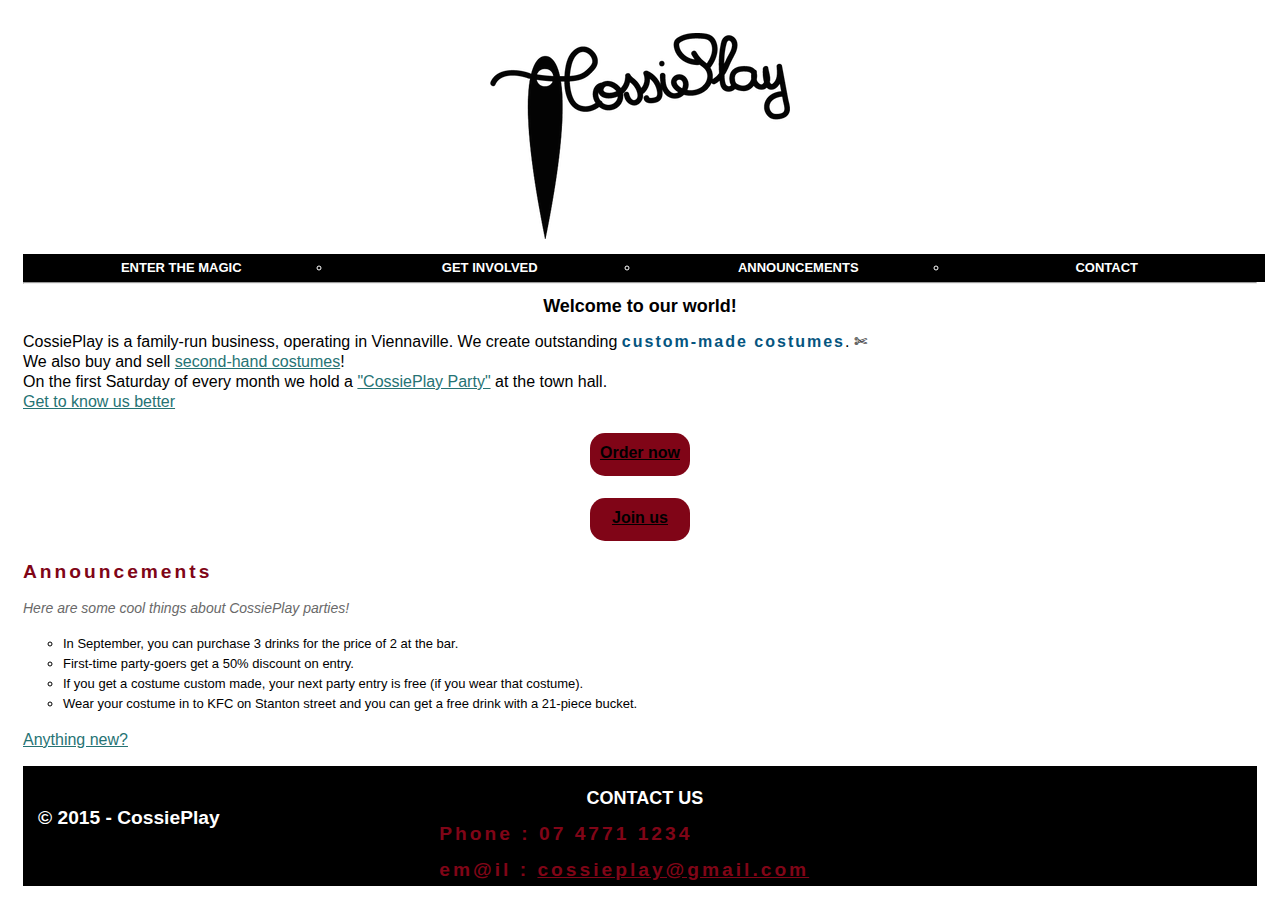
<file: index.html>
<!DOCTYPE html>
<html lang="en">
<head>
    <meta charset="UTF-8">
    <title>Home - CossiePlay</title>
    <link href="mainstyles.css" rel="stylesheet" type="text/css"/>
</head>
<body>
<div id="header">
    <a href="index.html">
        <img src="Logo%20CossiePlay.png" width="300"height="206" alt="CossiePlay" href="index.html"/>
    </a>
    <div id="nav">
        <ul>
            <li><a href="magic.html">Enter the magic</a></li>
            <li><a href="involved.html">Get involved</a></li>
            <li><a href="announcements.html">Announcements</a></li>
            <li><a href="contact.html">Contact</a></li>
        </ul>
    </div>
</div>
<hr>
<div>
    <h1>Welcome to our world!</h1>
    <p id="paragraph">CossiePlay is a family-run business, operating in Viennaville. We create outstanding <span class="highlight">custom-made costumes</span>. ✄
        <br> We also buy and sell <a href="secondhand.html">second-hand costumes</a>!
        <br>On the first Saturday of every month we hold a <a href="parties.html">"CossiePlay Party"</a> at the town hall.
        <br><a href="aboutus.html">Get to know us better</a>
    </p>
</div>
<div>
    <h4><a href="order.html">Order now</a></h4>
</div>
<div>
    <h4><a href="parties.html">Join us</a></h4>
</div>
<div>
    <h2>Announcements</h2>
<h3>Here are some cool things about CossiePlay parties!</h3>
<ul>
    <li>In September, you can purchase 3 drinks for the price of 2 at the bar.</li>
    <li>First-time party-goers get a 50% discount on entry.</li>
    <li>If you get a costume custom made, your next party entry is free (if you wear that costume).</li>
    <li>Wear your costume in to KFC on Stanton street and you can get a free drink with a 21-piece bucket.</li>
</ul>
    <p id="paragraph">
    <a href="announcements.html">Anything new?</a>
</p>
</div>

<div id="footer">
    <ul>
        <li><h5>© 2015 - CossiePlay</h5></li>
        <li>
            <h1>CONTACT US</h1>
            <h2>Phone : 07 4771 1234 </h2>
            <h2>em@il : <a href="mailto:cossieplay@gmail.com">cossieplay@gmail.com</a></h2>
        </li>
        <li>
            <a href="aboutus.html">About us</a>
            <br><a href="order.html">Order</a>
            <br> <a href="secondhand.html">Second-hand costumes</a>
            <br> <a href="parties.html">Parties</a>
            <br><a href="announcements.html">Announcements</a>
        </li>
    </ul>
</div>
</body>
</html>
</file>
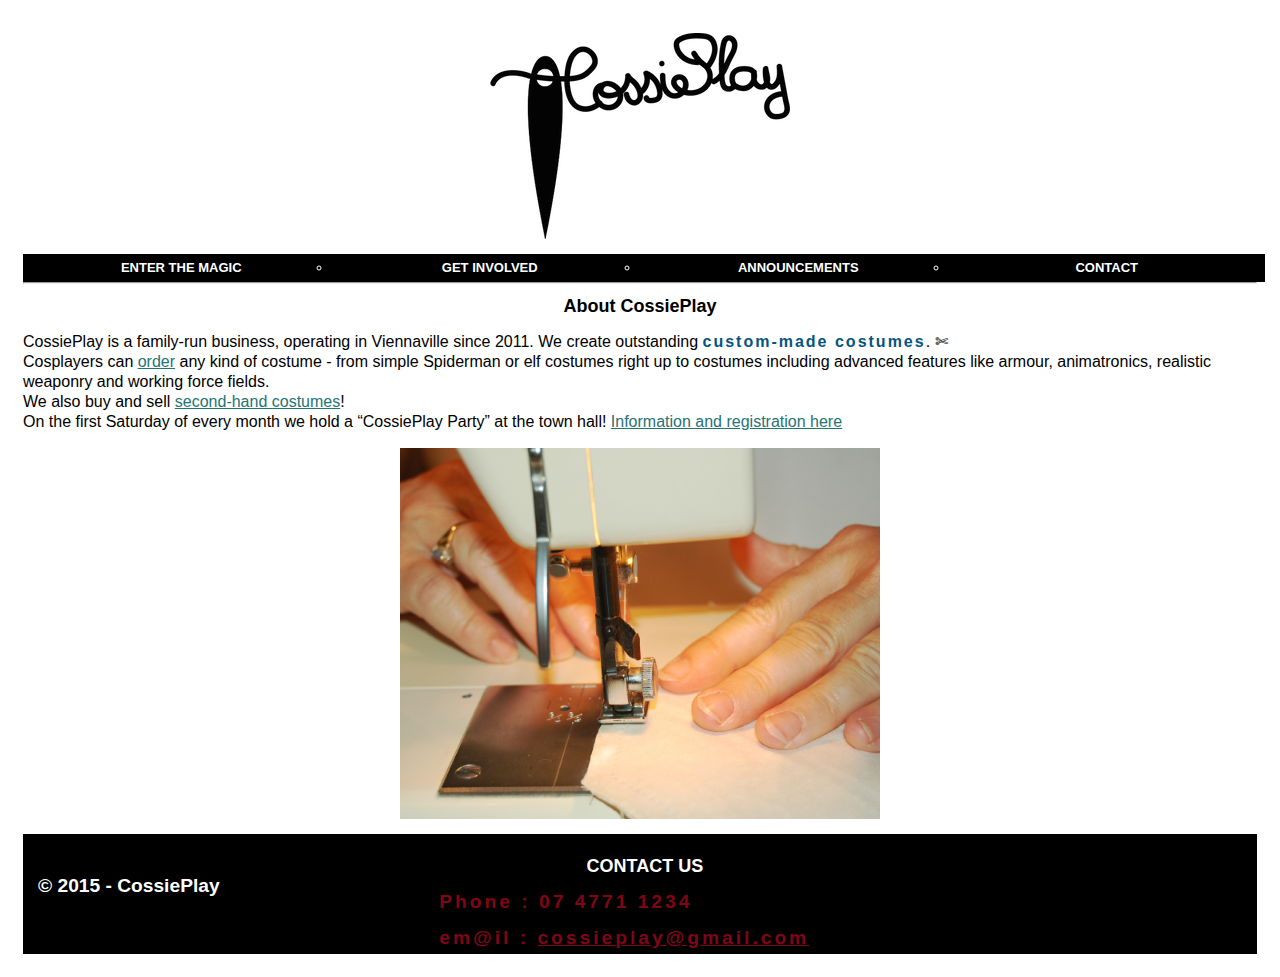
<file: aboutus.html>
<!DOCTYPE html>
<html lang="en">
<head>
    <meta charset="UTF-8">
    <title>About us</title>
    <link href="mainstyles.css" rel="stylesheet" type="text/css"/>
</head>
<body>
<div id="header">
    <a href="index.html">
        <img src="Logo%20CossiePlay.png" width="300"height="206" alt="CossiePlay" href="index.html"/>
    </a>    <div id="nav">
        <ul>
            <li><a href="magic.html">Enter the magic</a></li>
            <li><a href="involved.html">Get involved</a></li>
            <li><a href="announcements.html">Announcements</a></li>
            <li><a href="contact.html">Contact</a></li>
        </ul>
    </div>
</div>
<hr>
<div>
    <h1>About CossiePlay</h1>
    <p id="paragraph">CossiePlay is a family-run business, operating in Viennaville since 2011. We create outstanding <span class="highlight">custom-made costumes</span>. ✄
        <br>Cosplayers can <a href="order.html">order</a> any kind of costume - from simple Spiderman or elf costumes right up to costumes including advanced features like armour, animatronics, realistic weaponry and working force fields.
        <br> We also buy and sell <a href="secondhand.html">second-hand costumes</a>!
        <br>On the first Saturday of every month we hold a “CossiePlay Party” at the town hall! <a href="parties.html">Information and registration here</a>
    </p>
    <img src="images/sewing-hands-1418016.jpg" width="480" height="371" alt="Sewing">
</div>
<div id="footer">
    <ul>
        <li><h5>© 2015 - CossiePlay</h5></li>
        <li>
            <h1>CONTACT US</h1>
            <h2>Phone : 07 4771 1234 </h2>
            <h2>em@il : <a href="mailto:cossieplay@gmail.com">cossieplay@gmail.com</a></h2>
        </li>
        <li>
            <a href="aboutus.html">About us</a>
            <br><a href="order.html">Order</a>
            <br> <a href="secondhand.html">Second-hand costumes</a>
            <br> <a href="parties.html">Parties</a>
            <br><a href="announcements.html">Announcements</a>
        </li>
    </ul>
</div>
</body>
</html>
</file>
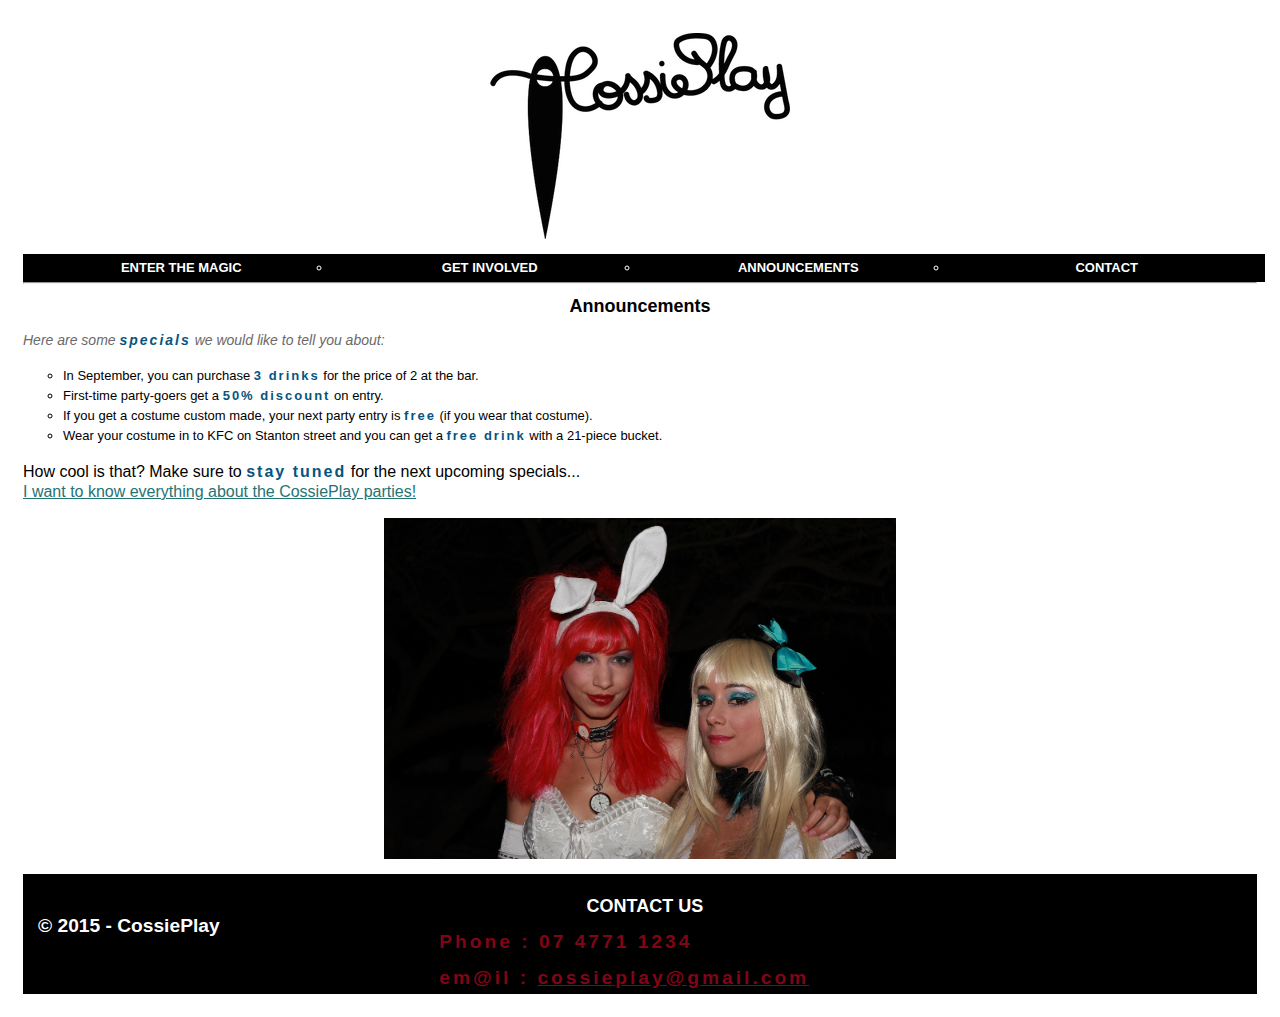
<file: announcements.html>
<!DOCTYPE html>
<html lang="en">
<head>
    <meta charset="UTF-8">
    <title>Announcements</title>
    <link href="mainstyles.css" rel="stylesheet" type="text/css"/>
</head>
<body>
<div id="header">
    <a href="index.html">
        <img src="Logo%20CossiePlay.png" width="300"height="206" alt="CossiePlay" href="index.html"/>
    </a>    <div id="nav">
        <ul>
            <li><a href="magic.html">Enter the magic</a></li>
            <li><a href="involved.html">Get involved</a></li>
            <li><a href="announcements.html">Announcements</a></li>
            <li><a href="contact.html">Contact</a></li>
        </ul>
    </div>
</div>
<hr>
<div>
    <h1>Announcements</h1>
    <h3>Here are some <span class="highlight">specials</span> we would like to tell you about:</h3>
    <ul>
    <li>In September, you can purchase <span class="highlight">3 drinks</span> for the price of 2 at the bar.</li>
    <li>First-time party-goers get a <span class="highlight">50% discount</span> on entry.</li>
    <li>If you get a costume custom made, your next party entry is <span class="highlight">free</span> (if you wear that costume).</li>
    <li>Wear your costume in to KFC on Stanton street and you can get a <span class="highlight">free drink</span> with a 21-piece bucket.</li>
    </ul>
    <p id="paragraph">How cool is that? Make sure to <span class="highlight">stay tuned</span> for the next upcoming specials...
    <br><a href="parties.html">I want to know everything about the CossiePlay parties!</a> </p>
    <img src="images/alice-in-wonderland-872612_1280.jpg" width="512" height="341" alt="Cosplay Parties">
</div>
<div id="footer">
    <ul>
        <li><h5>© 2015 - CossiePlay</h5></li>
        <li>
            <h1>CONTACT US</h1>
            <h2>Phone : 07 4771 1234 </h2>
            <h2>em@il : <a href="mailto:cossieplay@gmail.com">cossieplay@gmail.com</a></h2>
        </li>
        <li>
            <a href="aboutus.html">About us</a>
            <br><a href="order.html">Order</a>
            <br> <a href="secondhand.html">Second-hand costumes</a>
            <br> <a href="parties.html">Parties</a>
            <br><a href="announcements.html">Announcements</a>
        </li>
    </ul>
</div>
</body>
</html>
</file>
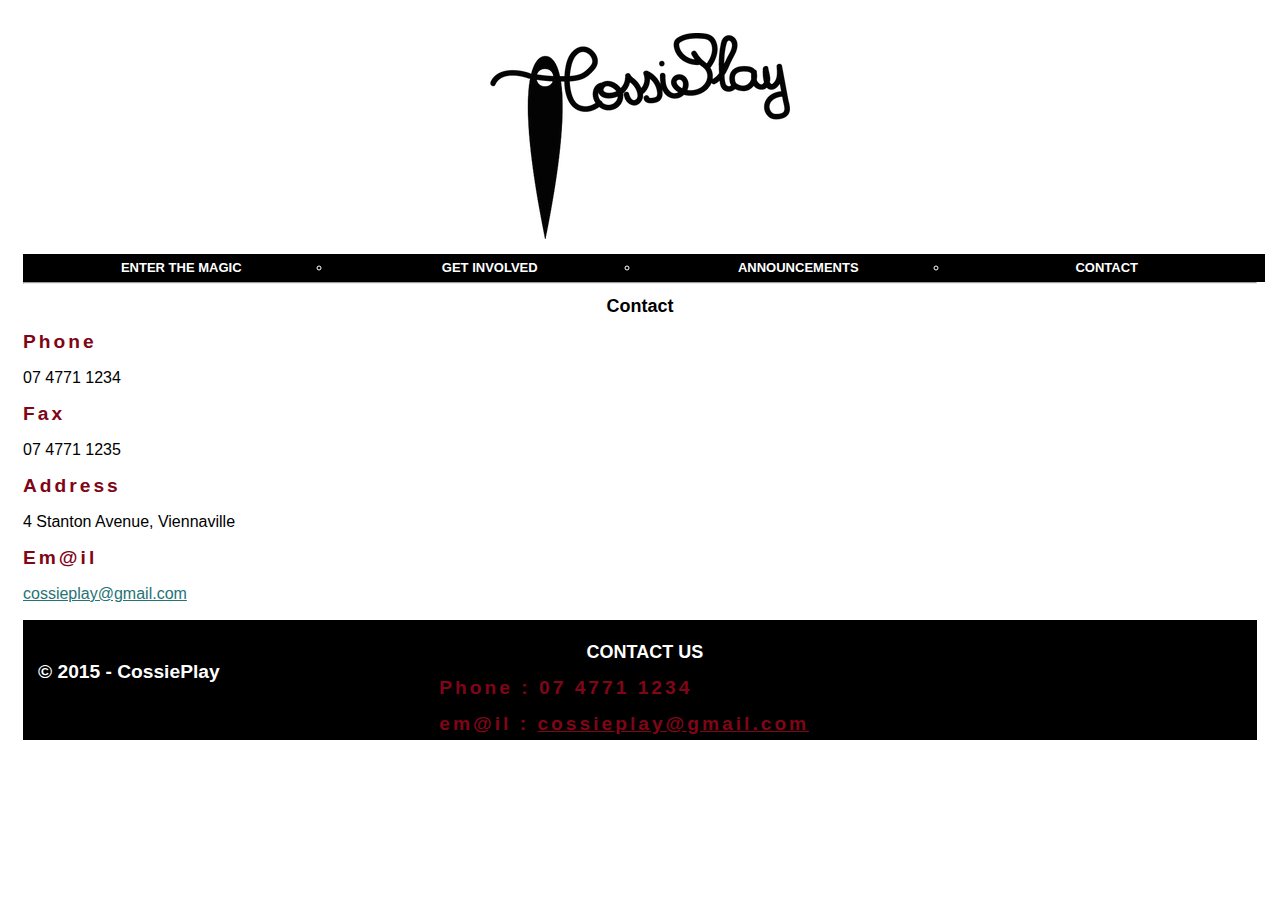
<file: contact.html>
<!DOCTYPE html>
<html lang="en">
<head>
    <meta charset="UTF-8">
    <title>Contact</title>
    <link href="mainstyles.css" rel="stylesheet" type="text/css"/>
</head>
<body>
<div id="header">
    <a href="index.html">
        <img src="Logo%20CossiePlay.png" width="300"height="206" alt="CossiePlay" href="index.html"/>
    </a>    <div id="nav">
        <ul>
            <li><a href="magic.html">Enter the magic</a></li>
            <li><a href="involved.html">Get involved</a></li>
            <li><a href="announcements.html">Announcements</a></li>
            <li><a href="contact.html">Contact</a></li>
        </ul>
    </div>
</div>
<hr>
<h1>Contact</h1>
<h2>Phone</h2>
<p>07 4771 1234</p>
<h2>Fax</h2>
<p>07 4771 1235</p>
<h2>Address</h2>
<p>4 Stanton Avenue, Viennaville</p>
<h2>Em@il</h2>
<p id="paragraph">
    <a
            href="mailto:cossieplay@gmail.com">cossieplay@gmail.com</a></p>
<div id="footer">
    <ul>
        <li><h5>© 2015 - CossiePlay</h5></li>
        <li>
            <h1>CONTACT US</h1>
            <h2>Phone : 07 4771 1234 </h2>
            <h2>em@il : <a href="mailto:cossieplay@gmail.com">cossieplay@gmail.com</a></h2>
        </li>
        <li>
            <a href="aboutus.html">About us</a>
            <br><a href="order.html">Order</a>
            <br> <a href="secondhand.html">Second-hand costumes</a>
            <br> <a href="parties.html">Parties</a>
            <br><a href="announcements.html">Announcements</a>
        </li>
    </ul>
</div>
</body>
</html>
</file>
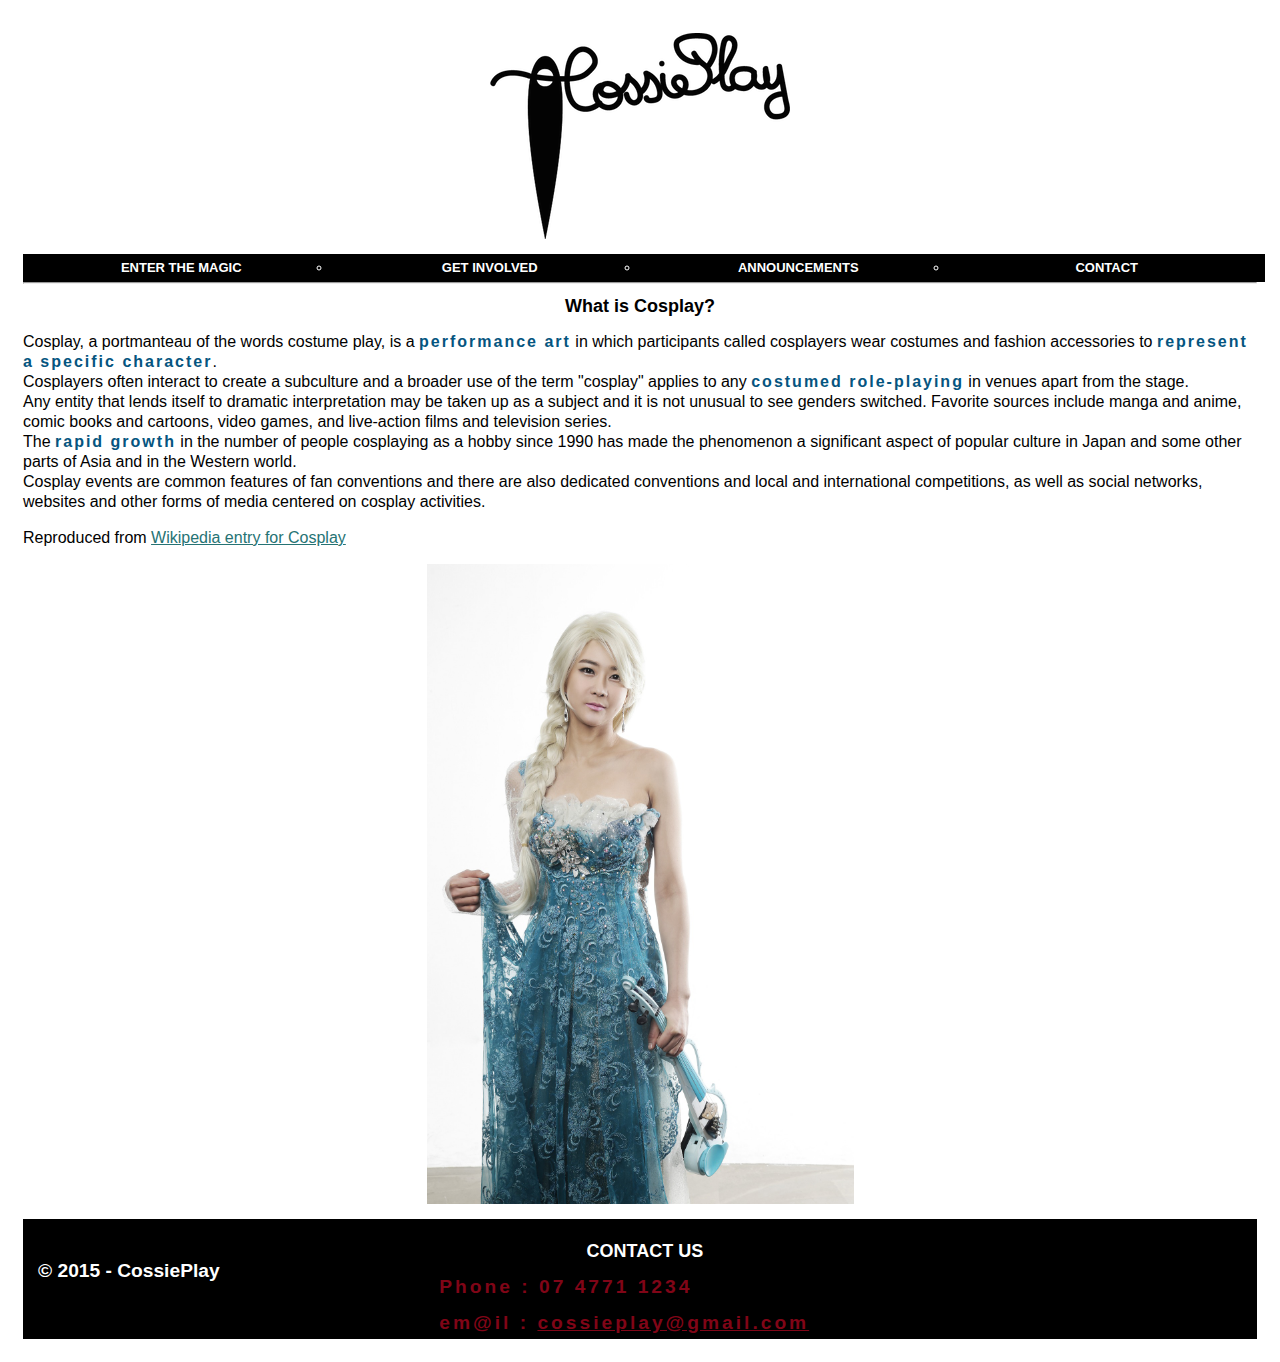
<file: cosplay.html>
<!DOCTYPE html>
<html lang="en">
<head>
    <meta charset="UTF-8">
    <title>What is Cosplay?</title>
    <link href="mainstyles.css" rel="stylesheet" type="text/css"/>
</head>
<body>
<div id="header">
    <a href="index.html">
        <img src="Logo%20CossiePlay.png" width="300"height="206" alt="CossiePlay" href="index.html"/>
    </a>    <div id="nav">
        <ul>
            <li><a href="magic.html">Enter the magic</a></li>
            <li><a href="involved.html">Get involved</a></li>
            <li><a href="announcements.html">Announcements</a></li>
            <li><a href="contact.html">Contact</a></li>
        </ul>
    </div>
</div>
<hr>
<div>
    <h1>What is Cosplay?</h1>
    <p>Cosplay, a portmanteau of the words costume play, is a <span class="highlight">performance art</span> in which participants called cosplayers wear costumes and fashion accessories to <span class="highlight">represent a specific character</span>.
        <br>Cosplayers often interact to create a subculture and a broader use of the term "cosplay" applies to any <span class="highlight">costumed role-playing</span> in venues apart from the stage.
        <br>Any entity that lends itself to dramatic interpretation may be taken up as a subject and it is not unusual to see genders switched. Favorite sources include manga and anime, comic books and cartoons, video games, and live-action films and television series.
        <br>The <span class="highlight">rapid growth</span> in the number of people cosplaying as a hobby since 1990 has made the phenomenon a significant aspect of popular culture in Japan and some other parts of Asia and in the Western world.
        <br>Cosplay events are common features of fan conventions and there are also dedicated conventions and local and international competitions, as well as social networks, websites and other forms of media centered on cosplay activities.
    </p>
    <p id="paragraph">Reproduced from <a href="https://en.wikipedia.org/wiki/Cosplay"target="_blank">Wikipedia entry for Cosplay</a></p>
    <img src="images/winter-kingdom-798279_1920.jpg" width="427" height="640" alt="Cosplay picture">
</div>
<div id="footer">
    <ul>
        <li><h5>© 2015 - CossiePlay</h5></li>
        <li>
            <h1>CONTACT US</h1>
            <h2>Phone : 07 4771 1234 </h2>
            <h2>em@il : <a href="mailto:cossieplay@gmail.com">cossieplay@gmail.com</a></h2>
        </li>
        <li>
            <a href="aboutus.html">About us</a>
            <br><a href="order.html">Order</a>
            <br> <a href="secondhand.html">Second-hand costumes</a>
            <br> <a href="parties.html">Parties</a>
            <br><a href="announcements.html">Announcements</a>
        </li>
    </ul>
</div>
</body>
</html>
</file>
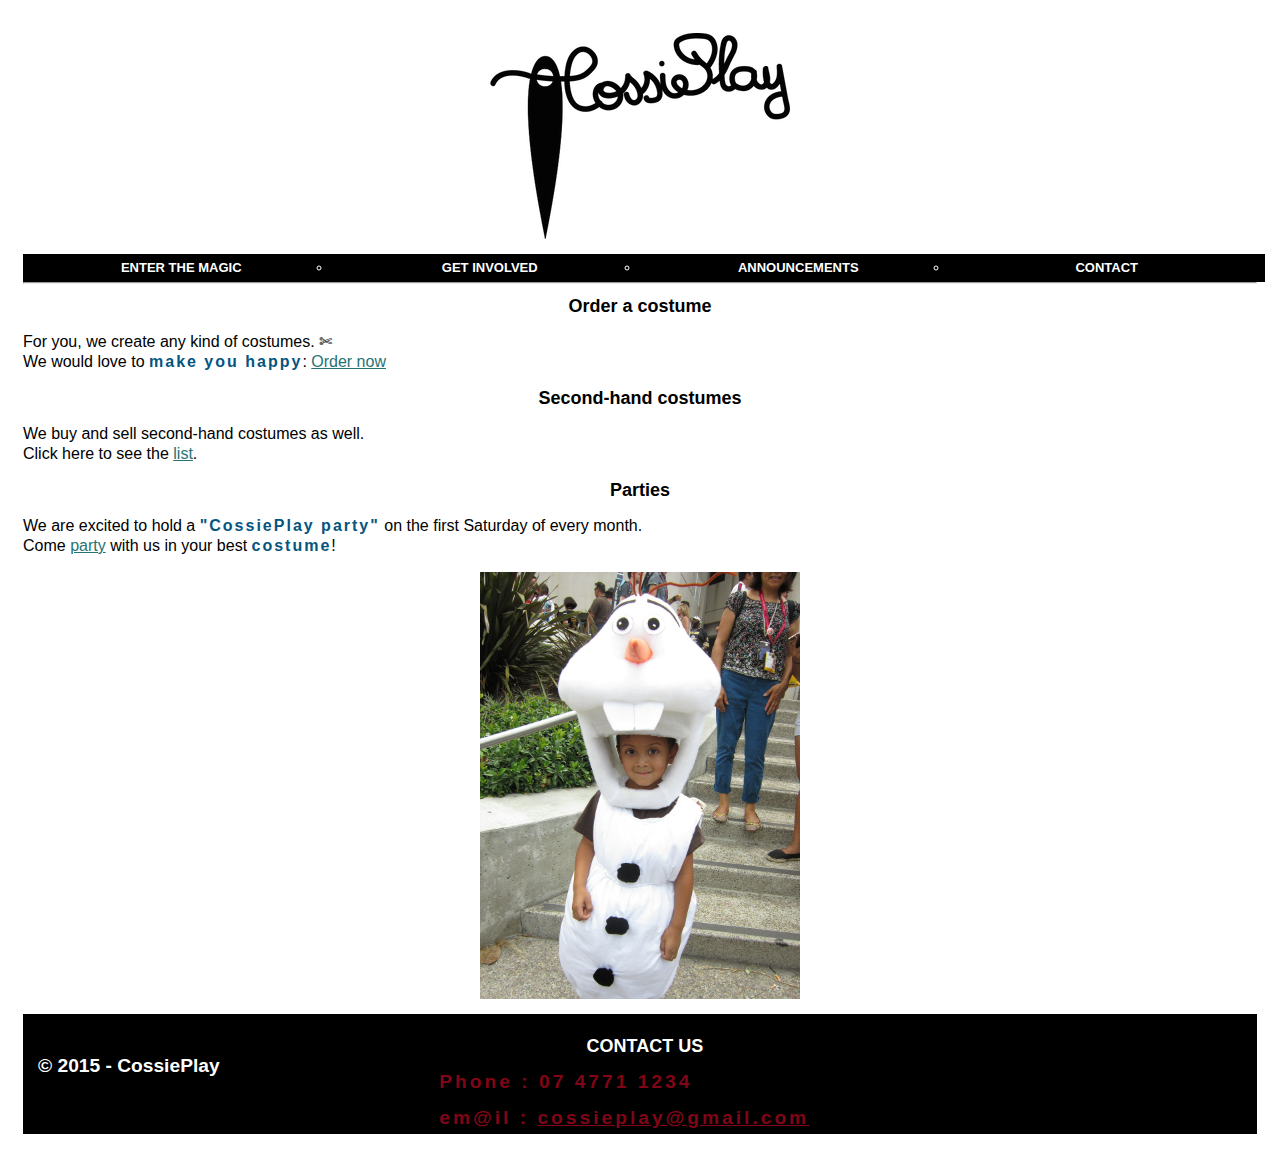
<file: involved.html>
<!DOCTYPE html>
<html lang="en">
<head>
    <meta charset="UTF-8">
    <title>Get involved</title>
    <link href="mainstyles.css" rel="stylesheet" type="text/css"/>
</head>
<body>
<div id="header">
    <a href="index.html">
        <img src="Logo%20CossiePlay.png" width="300"height="206" alt="CossiePlay" href="index.html"/>
    </a>    <div id="nav">
        <ul>
            <li><a href="magic.html">Enter the magic</a></li>
            <li><a href="involved.html">Get involved</a></li>
            <li><a href="announcements.html">Announcements</a></li>
            <li><a href="contact.html">Contact</a></li>
        </ul>
    </div>
</div>
<hr>
<div>
    <h1>Order a costume</h1>
    <p id="paragraph">For you, we create any kind of costumes. ✄
        <br>We would love to <span class="highlight">make you happy</span>: <a href="order.html">Order now</a>
    </p>
</div>
<div>
    <h1>Second-hand costumes</h1>
    <p id="paragraph">We buy and sell second-hand costumes as well.
        <br>Click here to see the <a href="secondhand.html">list</a>.
    </p>
</div>
<div>
    <h1>Parties</h1>
    <p id="paragraph">We are excited to hold a <span class="highlight">"CossiePlay party"</span> on the first Saturday of every month.
        <br>Come <a href="parties.html">party</a> with us in your best <span class="highlight">costume</span>!
    </p>
    <img src="images/olaf-630522_1280.jpg" width="320" height="427" alt="Costume for kid">
    <div id="footer">
    <ul>
        <li><h5>© 2015 - CossiePlay</h5></li>
        <li>
            <h1>CONTACT US</h1>
            <h2>Phone : 07 4771 1234 </h2>
            <h2>em@il : <a href="mailto:cossieplay@gmail.com">cossieplay@gmail.com</a></h2>
        </li>
        <li>
            <a href="aboutus.html">About us</a>
            <br><a href="order.html">Order</a>
            <br> <a href="secondhand.html">Second-hand costumes</a>
            <br> <a href="parties.html">Parties</a>
            <br><a href="announcements.html">Announcements</a>
        </li>
    </ul>
</div>
</body>
</html>
</file>
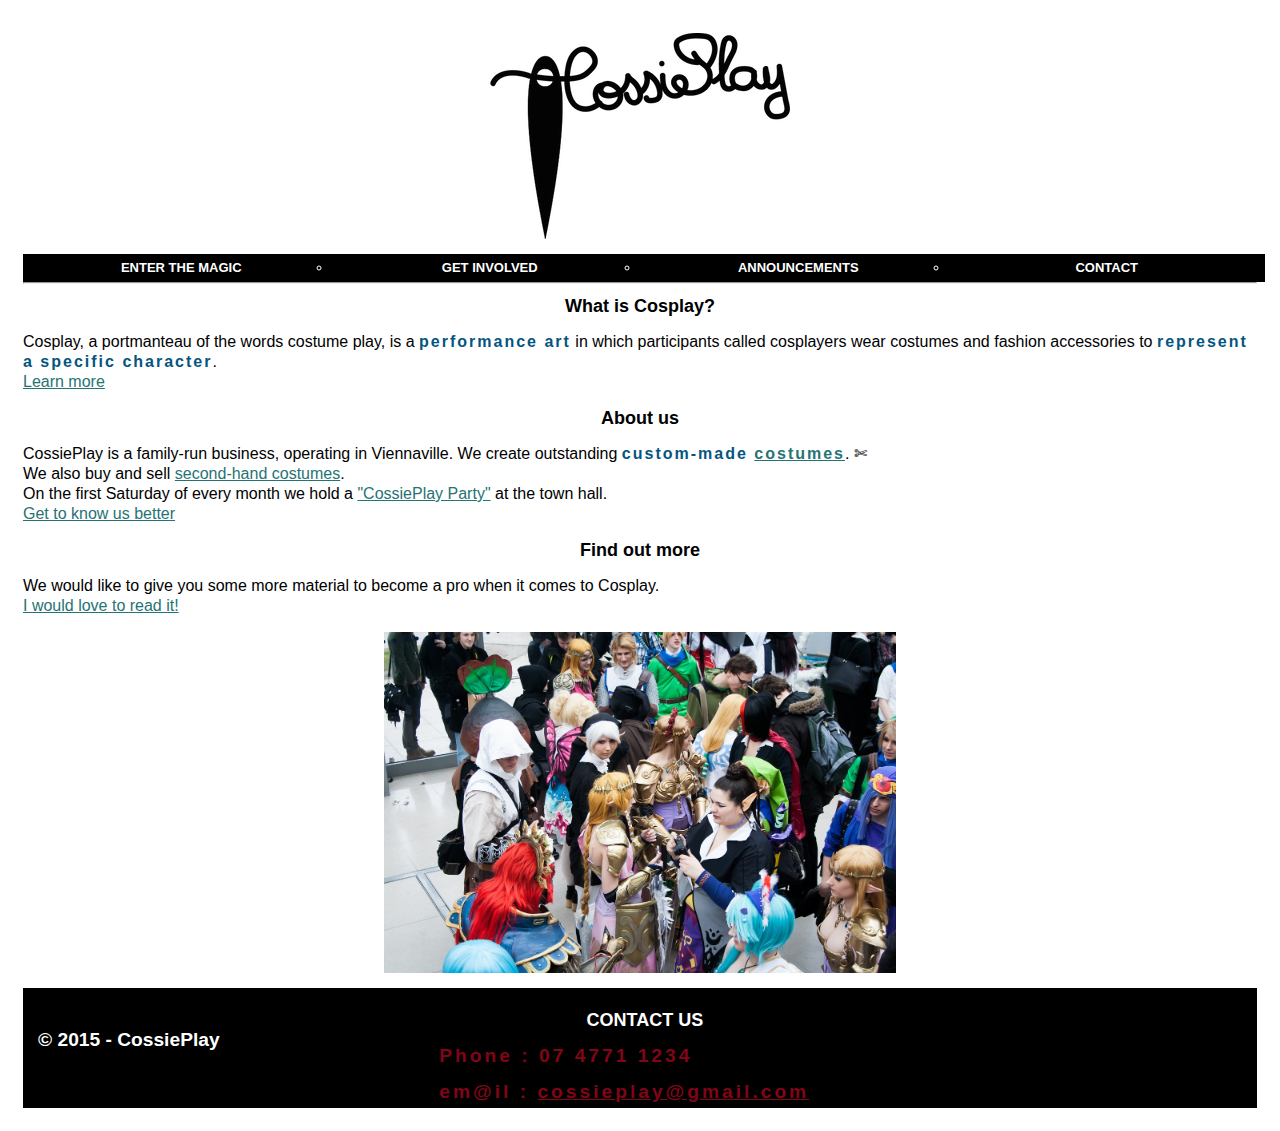
<file: magic.html>
<!DOCTYPE html>
<html lang="en">
<head>
    <meta charset="UTF-8">
    <title>Enter the magic</title>
    <link href="mainstyles.css" rel="stylesheet" type="text/css"/>
</head>

<body>
<div id="header">
    <a href="index.html">
        <img src="Logo%20CossiePlay.png" width="300"height="206" alt="CossiePlay" href="index.html"/>
    </a>    <div id="nav">
        <ul>
            <li><a href="magic.html">Enter the magic</a></li>
            <li><a href="involved.html">Get involved</a></li>
            <li><a href="announcements.html">Announcements</a></li>
            <li><a href="contact.html">Contact</a></li>
        </ul>
    </div>
</div>
<hr>
<div>
    <h1>What is Cosplay?</h1>
    <p id="paragraph">Cosplay, a portmanteau of the words costume play, is a <span class="highlight">performance art</span> in which participants called cosplayers wear costumes and fashion accessories to <span class="highlight">represent a specific character</span>.
    <br><a href="cosplay.html">Learn more</a>
    </p>
</div>
<div>
<h1>About us</h1>
<p id="paragraph">CossiePlay is a family-run business, operating in Viennaville. We create outstanding <span class="highlight">custom-made <a href="order.html">costumes</a></span>. ✄
    <br>We also buy and sell <a href="secondhand.html">second-hand costumes</a>.
    <br>On the first Saturday of every month we hold a <a href="parties.html">"CossiePlay Party"</a> at the town hall.
    <br><a href="aboutus.html">Get to know us better</a>
    </p>
</div>
<div>
    <h1>Find out more</h1>
    <p id="paragraph">We would like to give you some more material to become a pro when it comes to Cosplay.
        <br><a href="more.html">I would love to read it!</a>
    </p>
    <img src="images/book-fair-678264_1280.jpg" width="512" height="341" alt="Cosplay">
</div>
<div id="footer">
    <ul>
        <li><h5>© 2015 - CossiePlay</h5></li>
        <li>
            <h1>CONTACT US</h1>
            <h2>Phone : 07 4771 1234 </h2>
            <h2>em@il : <a href="mailto:cossieplay@gmail.com">cossieplay@gmail.com</a></h2>
        </li>
        <li>
            <a href="aboutus.html">About us</a>
            <br><a href="order.html">Order</a>
            <br> <a href="secondhand.html">Second-hand costumes</a>
            <br> <a href="parties.html">Parties</a>
            <br><a href="announcements.html">Announcements</a>
        </li>
    </ul>
</div>
</body>
</html>
</file>
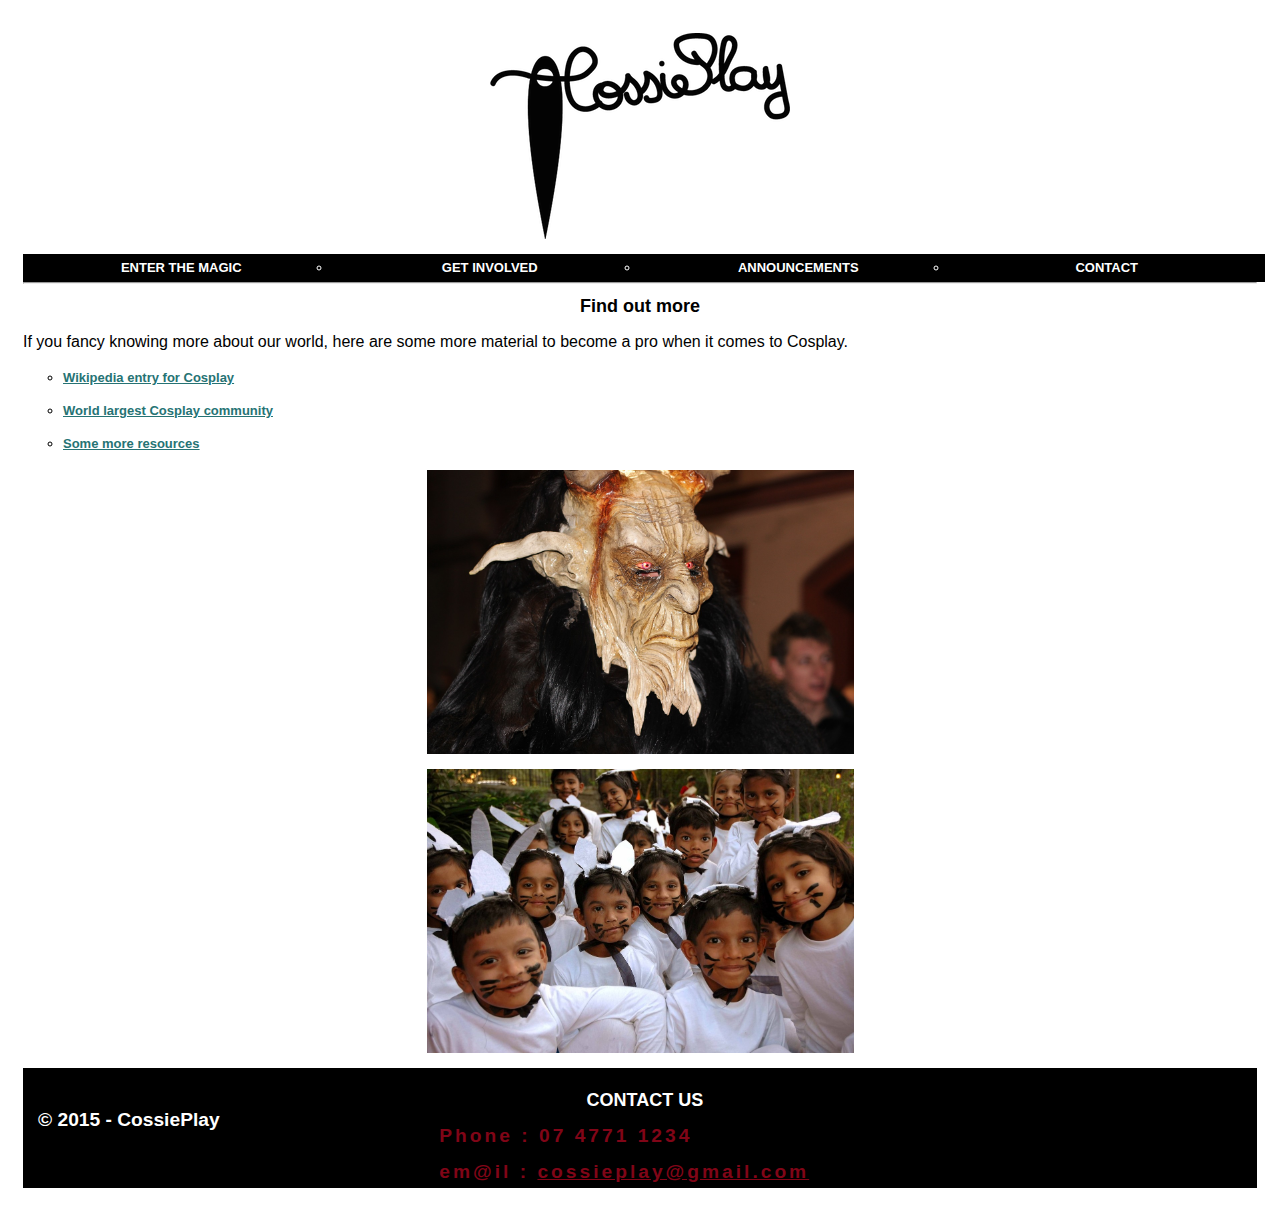
<file: more.html>
<!DOCTYPE html>
<html lang="en">
<head>
    <meta charset="UTF-8">
    <title>Find out more</title>
    <link href="mainstyles.css" rel="stylesheet" type="text/css"/>
</head>
<body>
<div id="header">
    <a href="index.html">
        <img src="Logo%20CossiePlay.png" width="300"height="206" alt="CossiePlay" href="index.html"/>
    </a>    <div id="nav">
        <ul>
            <li><a href="magic.html">Enter the magic</a></li>
            <li><a href="involved.html">Get involved</a></li>
            <li><a href="announcements.html">Announcements</a></li>
            <li><a href="contact.html">Contact</a></li>
        </ul>
    </div>
</div>
<hr>
<div>
    <h1>Find out more</h1>
    <p>If you fancy knowing more about our world, here are some more material to become a pro when it comes to Cosplay.
        <ul>
            <li><p id="paragraph"><a href="https://en.wikipedia.org/wiki/Cosplay"target="_blank">Wikipedia entry for Cosplay</a></p></li>
            <li><p id="paragraph"><a href="http://www.cosplay.com"target="_blank">World largest Cosplay community</a></p></li>
            <li><p id="paragraph"><a href="http://www.cosplaytutorial.com/index.php"target="_blank">Some more resources</a></p></li>
        </ul>
    </p>
</div>
<div>
    <img src="images/devils-570861_1280.jpg" width="427" height="284" alt="Cosplay costume">
    <img src="images/we-re-rabbits-1439192-1279x850.jpg" width="427" height="284" alt="Kids dressed up">
    </div>
<div id="footer">
    <ul>
        <li><h5>© 2015 - CossiePlay</h5></li>
        <li>
            <h1>CONTACT US</h1>
            <h2>Phone : 07 4771 1234 </h2>
            <h2>em@il : <a href="mailto:cossieplay@gmail.com">cossieplay@gmail.com</a></h2>
        </li>
        <li>
            <a href="aboutus.html">About us</a>
            <br><a href="order.html">Order</a>
            <br> <a href="secondhand.html">Second-hand costumes</a>
            <br> <a href="parties.html">Parties</a>
            <br><a href="announcements.html">Announcements</a>
        </li>
    </ul>
</div>
</body>
</html>
</file>
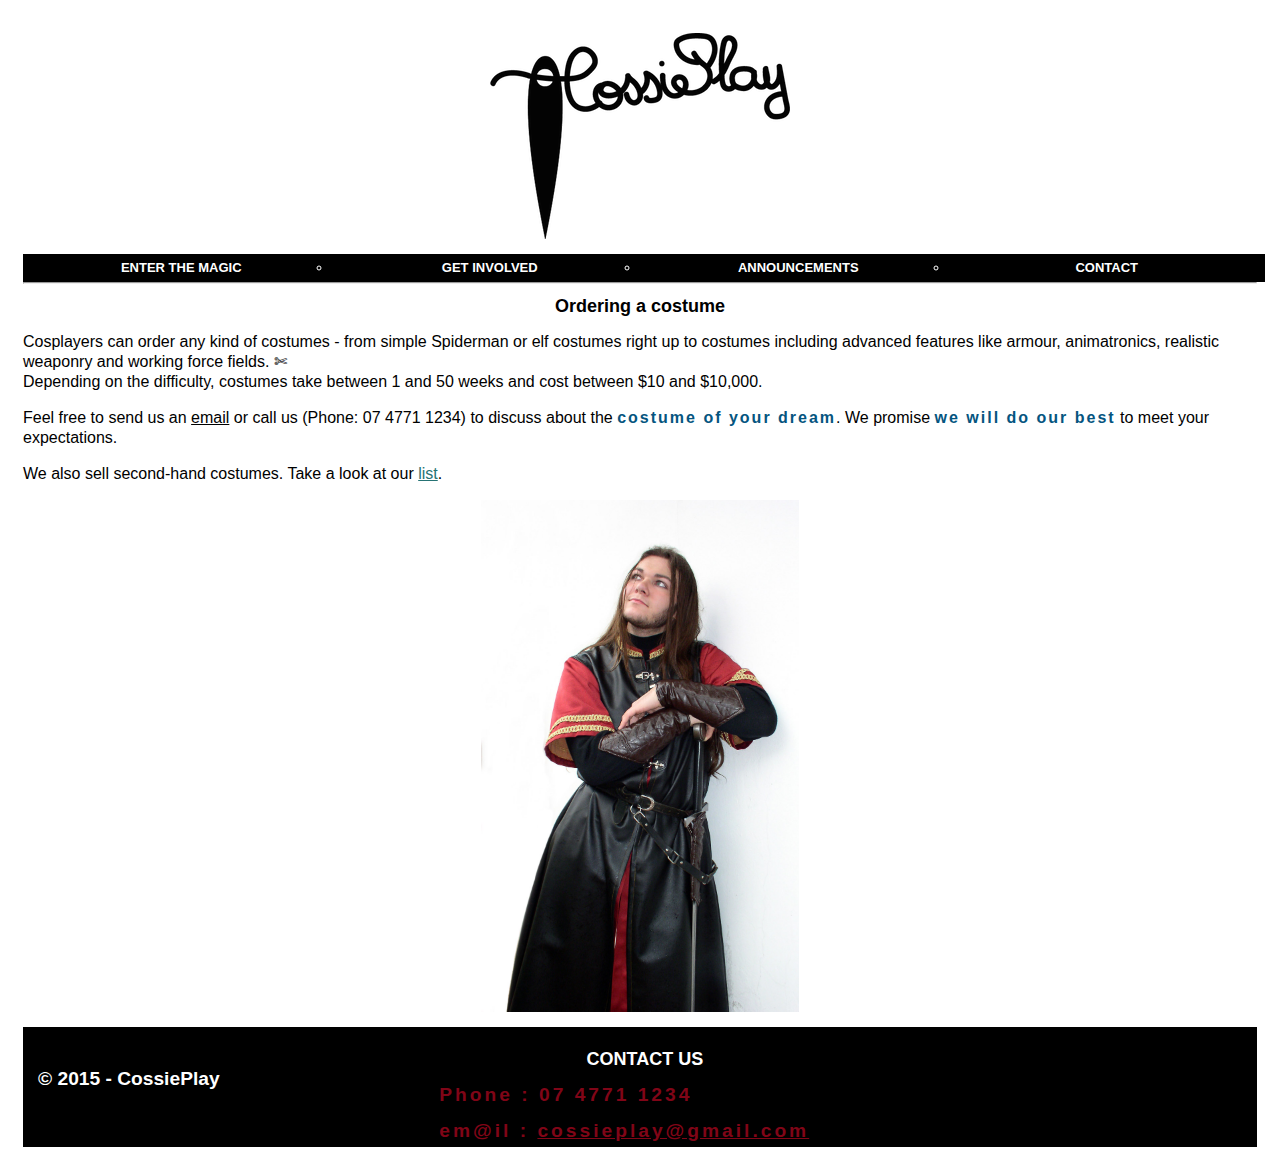
<file: order.html>
<!DOCTYPE html>
<html lang="en">
<head>
    <meta charset="UTF-8">
    <title>Order</title>
    <link href="mainstyles.css" rel="stylesheet" type="text/css"/>
</head>
<body>
<div id="header">
    <a href="index.html">
        <img src="Logo%20CossiePlay.png" width="300"height="206" alt="CossiePlay" href="index.html"/>
    </a>    <div id="nav">
        <ul>
            <li><a href="magic.html">Enter the magic</a></li>
            <li><a href="involved.html">Get involved</a></li>
            <li><a href="announcements.html">Announcements</a></li>
            <li><a href="contact.html">Contact</a></li>
        </ul>
    </div>
</div>
<hr>
<div>
    <h1>Ordering a costume</h1>
    <p>Cosplayers can order any kind of costumes - from simple Spiderman or elf costumes right up to costumes including advanced features like armour, animatronics, realistic weaponry and working force fields. ✄
        <br>Depending on the difficulty, costumes take between 1 and 50 weeks and cost between $10 and $10,000.</p>
    <p>Feel free to send us an <a href="mailto:cossieplay@gmail.com">email</a> or call us (Phone: 07 4771 1234) to discuss about the <span class="highlight">costume of your dream</span>. We promise <span class="highlight">we will do our best</span> to meet your expectations.</p>
    <p id="paragraph">We also sell second-hand costumes. Take a look at our <a href="secondhand.html">list</a>.</p>
<img src="images/boromir-4-1478698.jpg" width="318" height="512" alt="Costume">
</div>
<div id="footer">
    <ul>
        <li><h5>© 2015 - CossiePlay</h5></li>
        <li>
            <h1>CONTACT US</h1>
            <h2>Phone : 07 4771 1234 </h2>
            <h2>em@il : <a href="mailto:cossieplay@gmail.com">cossieplay@gmail.com</a></h2>
        </li>
        <li>
            <a href="aboutus.html">About us</a>
            <br><a href="order.html">Order</a>
            <br> <a href="secondhand.html">Second-hand costumes</a>
            <br> <a href="parties.html">Parties</a>
            <br><a href="announcements.html">Announcements</a>
        </li>
    </ul>
</div>
</body>
</html>
</file>
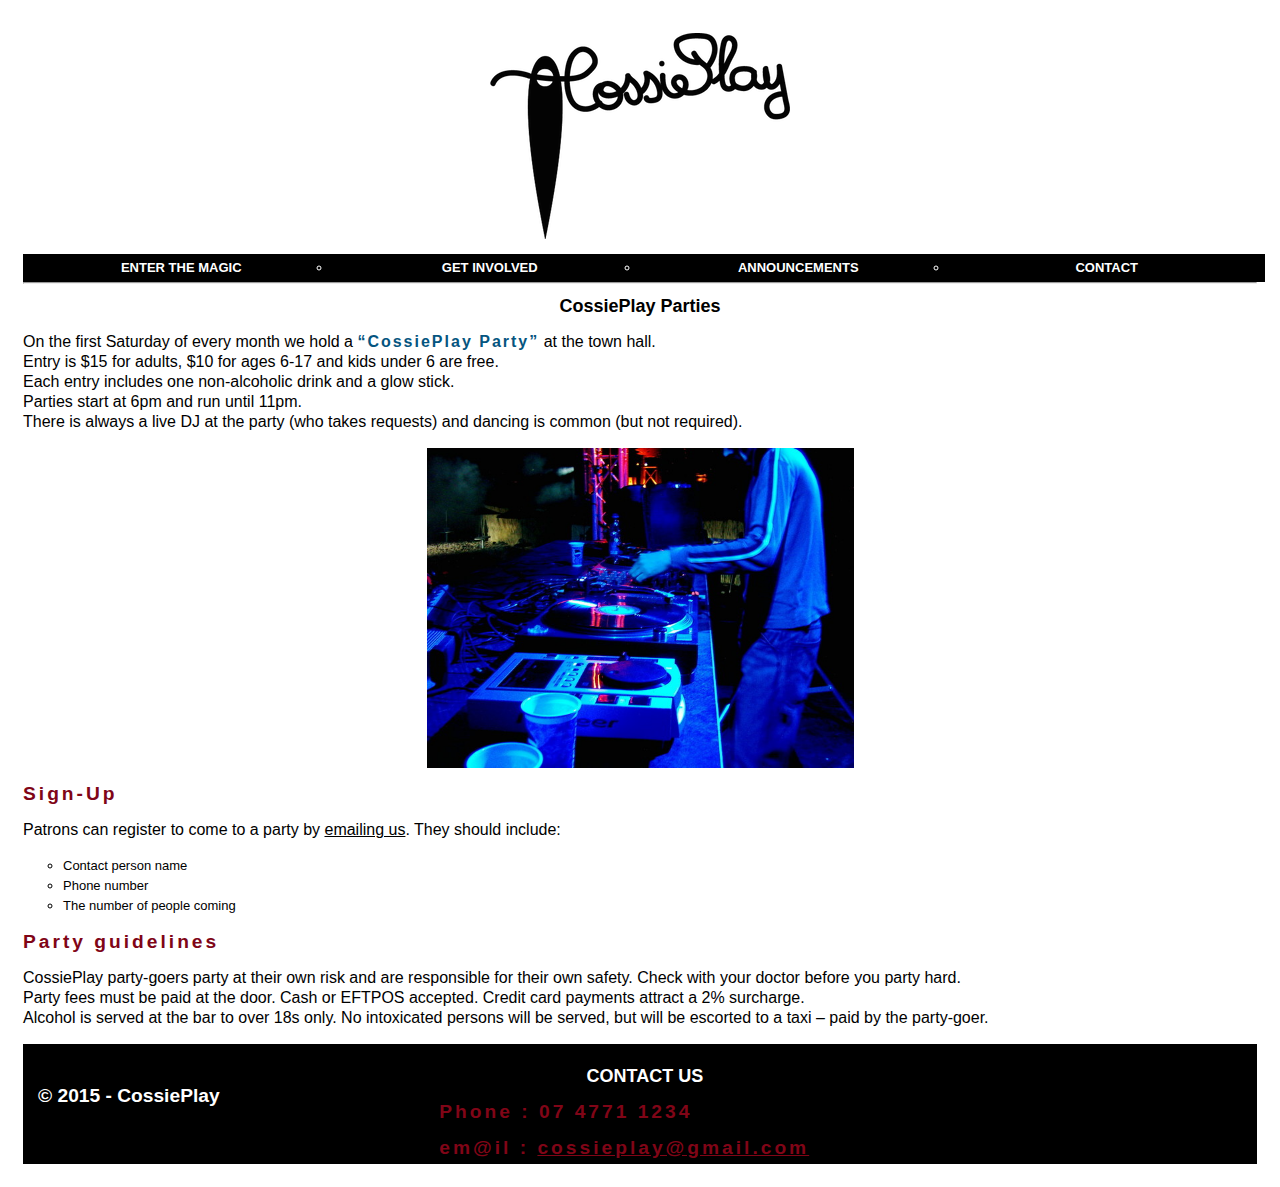
<file: parties.html>
<!DOCTYPE html>
<html lang="en">
<head>
    <meta charset="UTF-8">
    <title>CossiePlay Parties</title>
    <link href="mainstyles.css" rel="stylesheet" type="text/css"/>
</head>
<body>
<div id="header">
    <a href="index.html">
        <img src="Logo%20CossiePlay.png" width="300"height="206" alt="CossiePlay" href="index.html"/>
    </a>    <div id="nav">
        <ul>
            <li><a href="magic.html">Enter the magic</a></li>
            <li><a href="involved.html">Get involved</a></li>
            <li><a href="announcements.html">Announcements</a></li>
            <li><a href="contact.html">Contact</a></li>
        </ul>
    </div>
</div>
<hr>
<div>
    <h1>CossiePlay Parties</h1>
    <p>On the first Saturday of every month we hold a <span class="highlight">“CossiePlay Party”</span> at the town hall.
        <br>Entry is $15 for adults, $10 for ages 6-17 and kids under 6 are free.
        <br>Each entry includes one non-alcoholic drink and a glow stick.
        <br>Parties start at 6pm and run until 11pm.
        <br>There is always a live DJ at the party (who takes requests) and dancing is common (but not required).
        </p>
        <img src="images/party-1506740-640x480.jpg" width="427" height="320" alt="DJ Party">
    </div>
<div>
    <h2>Sign-Up</h2>
    Patrons can register to come to a party by <a href="mailto:cossieplay@gmail.com">emailing us</a>.
    They should include:
    <ul>
        <li> Contact person name</li>
        <li>Phone number</li>
        <li>The number of people coming</li>
    </ul>
</div>
<div>
    <h2>Party guidelines</h2>
    <p>CossiePlay party-goers party at their own risk and are responsible for their own safety. Check with your doctor before you party hard.
        <br>Party fees must be paid at the door. Cash or EFTPOS accepted. Credit card payments attract a 2% surcharge.
        <br>Alcohol is served at the bar to over 18s only. No intoxicated persons will be served, but will be escorted to a taxi – paid by the party-goer.
    </p>
    </div>
<div id="footer">
    <ul>
        <li><h5>© 2015 - CossiePlay</h5></li>
        <li>
            <h1>CONTACT US</h1>
            <h2>Phone : 07 4771 1234 </h2>
            <h2>em@il : <a href="mailto:cossieplay@gmail.com">cossieplay@gmail.com</a></h2>
        </li>
        <li>
            <a href="aboutus.html">About us</a>
            <br><a href="order.html">Order</a>
            <br> <a href="secondhand.html">Second-hand costumes</a>
            <br> <a href="parties.html">Parties</a>
            <br><a href="announcements.html">Announcements</a>
        </li>
    </ul>
</div>
</body>
</html>
</file>
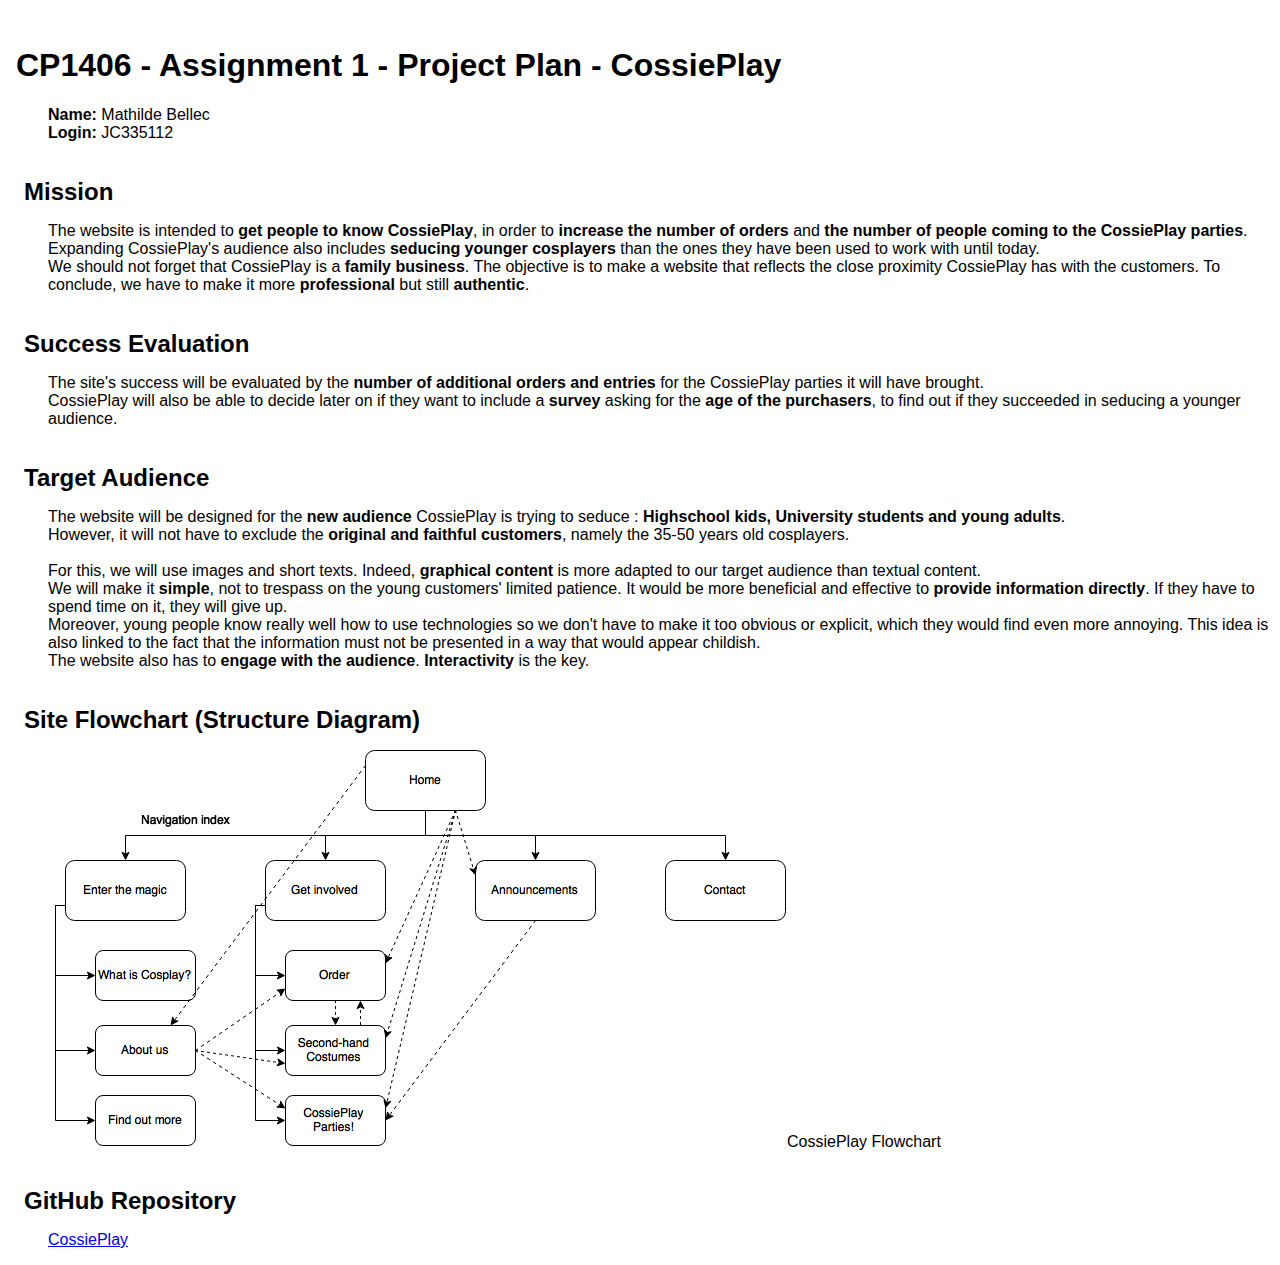
<file: plan.html>
<!doctype html>
<html>
<head>
<title>A1 Project Plan for Mathilde Bellec</title>
  <meta http-equiv="Content-Type" content="text/html; charset=iso-8859-1">
  <style type="text/css">
    body { font-family: Arial; margin-left: 3em; }
    h1, h2 { margin-left: -1em; }
    h2 { margin-top: 1.5em; margin-bottom: 0.5em; }
  </style>
</head>

<br>
<h1>CP1406 - Assignment 1 - Project Plan - CossiePlay</h1>
<p><strong>Name:</strong> Mathilde Bellec<br>
<strong>Login:</strong> JC335112</p>
<h2>Mission</h2>
<p>The website is intended to <b>get people to know CossiePlay</b>, in order to <b>increase the number of orders</b> and <b>the number of people coming to the CossiePlay parties</b>.
<br>Expanding CossiePlay's audience also includes <b>seducing younger cosplayers</b> than the ones they have been used to work with until today.
<br>We should not forget that CossiePlay is a <b>family business</b>. The objective is to make a website that reflects the close proximity CossiePlay has with the customers. To conclude, we have to make it more <b>professional</b> but still <b>authentic</b>.</p>
<h2>Success Evaluation</h2>
<p>The site's success will be evaluated by the <b>number of additional orders and entries</b> for the CossiePlay parties it will have brought.
<br>CossiePlay will also be able to decide later on if they want to include a <b>survey</b> asking for the <b>age of the purchasers</b>, to find out if they succeeded in seducing a younger audience.</p>
<h2>Target Audience</h2>
<p>The website will be designed for the <b>new audience</b> CossiePlay is trying to seduce : <b>Highschool kids, University students and young adults</b>.
<br>However, it will not have to exclude the <b>original and faithful customers</b>, namely the 35-50 years old cosplayers.
<br>
    <br>For this, we will use images and short texts. Indeed, <b>graphical content</b> is more adapted to our target audience than textual content.
    <br>We will make it <b>simple</b>, not to trespass on the young customers' limited patience. It would be more beneficial and effective to <b>provide information directly</b>. If they have to spend time on it, they will give up.
    <br>Moreover, young people know really well how to use technologies so we don't have to make it too obvious or explicit, which they would find even more annoying. This idea is also linked to the fact that the information must not be presented in a way that would appear childish.
    <br>The website also has to <b>engage with the audience</b>. <b>Interactivity</b> is the key.
    </p>
<h2>Site Flowchart (Structure Diagram)</h2>
<p><img src="flowchart.png" alt="Site Flowchart">CossiePlay Flowchart</p>
<h2>GitHub Repository</h2>
<p><a href="https://github.com/MathildeBellec/CossiePlay.git">CossiePlay</a></p>
</body>
</html>
</file>
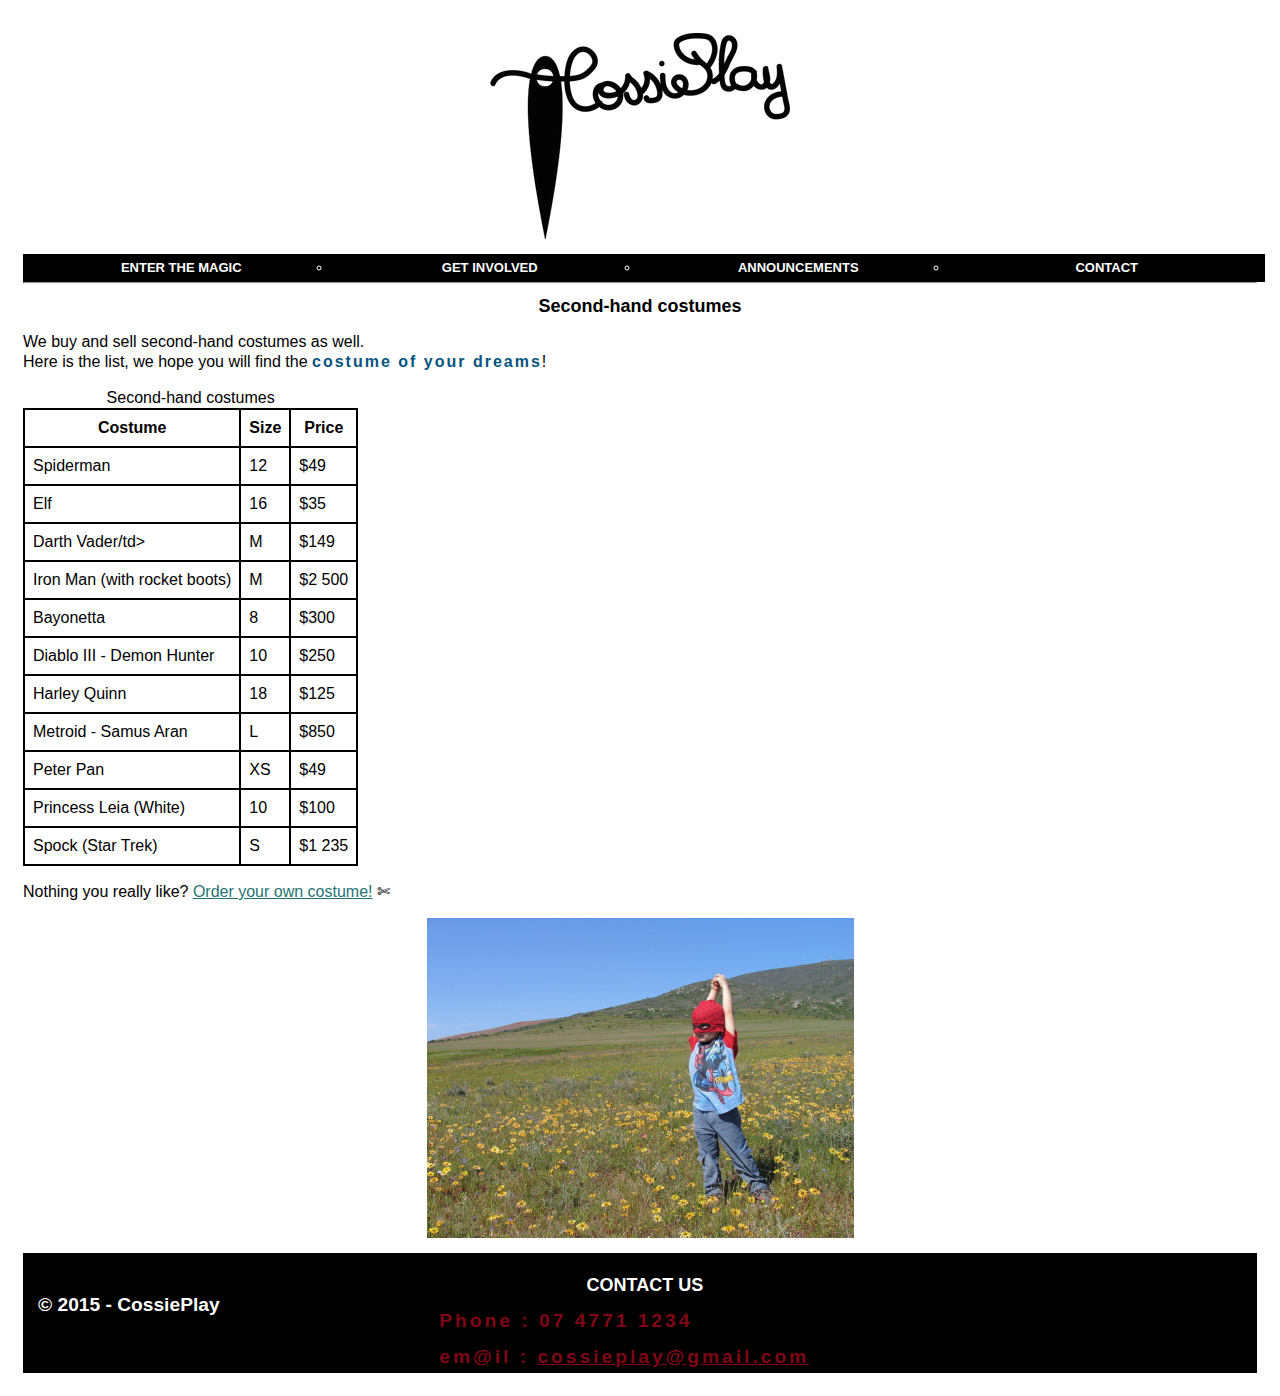
<file: secondhand.html>
<!DOCTYPE html>
<html lang="en">
<head>
    <meta charset="UTF-8">
    <title>Second-hand costumes</title>
    <link href="mainstyles.css" rel="stylesheet" type="text/css"/>
</head>
<body>
<div id="header">
    <a href="index.html">
        <img src="Logo%20CossiePlay.png" width="300"height="206" alt="CossiePlay" href="index.html"/>
    </a>    <div id="nav">
        <ul>
            <li><a href="magic.html">Enter the magic</a></li>
            <li><a href="involved.html">Get involved</a></li>
            <li><a href="announcements.html">Announcements</a></li>
            <li><a href="contact.html">Contact</a></li>
        </ul>
    </div>
</div>
<hr>
<div>
    <h1>Second-hand costumes</h1>
    <p id="paragraph">We buy and sell second-hand costumes as well.
        <br>Here is the list, we hope you will find the <span class="highlight">costume of your dreams</span>!
    <table>
        <caption>Second-hand costumes</caption>
        <tr>
            <th>Costume</th>
            <th>Size</th>
            <th>Price</th>
        </tr>
        <tr>
            <td>Spiderman</td>
            <td>12</td>
            <td>$49</td>
        </tr>
        <tr>
            <td>Elf</td>
            <td>16</td>
            <td>$35</td>
        </tr>
    <tr>
        <td>Darth Vader/td>
        <td>M</td>
        <td>$149</td>
    </tr>
    <tr>
        <td>Iron Man (with rocket boots)</td>
        <td>M</td>
        <td>$2 500</td>
    </tr>
    <tr>
        <td>Bayonetta</td>
        <td>8</td>
        <td>$300</td>
    </tr>
    <tr>
        <td>Diablo III - Demon Hunter</td>
        <td>10</td>
        <td>$250</td>
    </tr>
    <tr>
        <td>Harley Quinn</td>
        <td>18</td>
        <td>$125</td>
    </tr>
    <tr>
        <td>Metroid - Samus Aran</td>
        <td>L</td>
        <td>$850</td>
    </tr>
    <tr>
        <td>Peter Pan</td>
        <td>XS</td>
        <td>$49</td>
    </tr>
    <tr>
        <td>Princess Leia (White)</td>
        <td>10</td>
        <td>$100</td>
    </tr>
    <tr>
        <td>Spock (Star Trek)</td>
        <td>S</td>
        <td>$1 235</td>
    </tr>
    </table>
    </div>
<div>
    <p id="paragraph">Nothing you really like? <a href="order.html">Order your own costume!</a> ✄</p>
</div>
<img src="images/spiderman-in-nature-2-1258899-640x480.jpg" width="427" height="320" alt="Cosplay costume in nature">
<div id="footer">
    <ul>
        <li><h5>© 2015 - CossiePlay</h5></li>
        <li>
            <h1>CONTACT US</h1>
            <h2>Phone : 07 4771 1234 </h2>
            <h2>em@il : <a href="mailto:cossieplay@gmail.com">cossieplay@gmail.com</a></h2>
        </li>
        <li>
            <a href="aboutus.html">About us</a>
            <br><a href="order.html">Order</a>
            <br> <a href="secondhand.html">Second-hand costumes</a>
            <br> <a href="parties.html">Parties</a>
            <br><a href="announcements.html">Announcements</a>
        </li>
    </ul>
</div>
</body>
</html>
</file>
<file: mainstyles.css>
body {
    font-family: Helvetica, Verdana, Arial, sans-serif;
    color: #000000;
    background-color: #FFFFFF;
    line-height: 125%;
    padding: 15px;
}

h1 {
    font-family: "Trebuchet MS", Helvetica, Arial, sans-serif;
    font-size: large;
    text-align: center;
}


h2 {
    color: #800517;
    font-size: larger;
    font-weight: bolder;
    letter-spacing: 3px;
}

h3 {
    color: dimgray;
    font-size: 14px;
    font-weight: normal;
    font-style: italic;
}

h4 {
    display: block;
    margin-left: auto;
    margin-right: auto;
    color: blue;
    font-size: medium;
    font-weight: normal;
    background-color: #800517;
    width: 90px;
    height: 25px;
    padding-left: 5px;
    padding-right: 5px;
    padding-top: 10px;
    padding-bottom: 8px;
    text-align: center;
    border-radius: 15px;
}

h4 a{
    font-weight: bold;
    color: #000000;
}

h5{    
    margin-left: 10px;
    font-size: larger;
    position: relative;
    top: 50%;
}

li:not(#footer ul li) {
    font-size: small;
    list-style-type: circle;
}

li a {
    font-weight: bold;
    color: #000000;
}

a:link {
    color: #000000;
}

#paragraph a {
    color: #267374;
}

a:hover, a:active {
    text-decoration: none;
    color: #800517;
}

.highlight {
    letter-spacing: 2px;
    color: #055580;
    text-decoration: wavy;
    font-weight: bold;
}

#nav {
    width:100%;
}

#nav ul {
    list-style-type: none;
    margin: 0;
    padding: 0;
    width: auto;
}

#nav ul li {
    float: left;
    color: #FFFFFF;
    width: 25%;
}

#nav a:link, a:visited {
    display: block;
    width: 100%;
    font-weight: bold;
    color: #FFFFFF;
    background-color: #000000;
    text-align: center;
    padding: 4px;
    text-decoration: none;
    text-transform: uppercase;
}

#nav a:hover, a:active {
    background-color: #800517;
}

#header {
    width: 100%;
    text-align:center;
}

#footer {
    background-color:black;
    width: 100%;
    height: 120px;

}

#footer ul {
     list-style-type: none;
     margin: 0;
     padding: 0;
     width: 100%;
     padding-left: 5px;
     padding-right: 5px;
     padding-top: 10px;
     padding-bottom: 8px;
     vertical-align: center;
 }

#footer ul li {
    float: left;
    color: #FFFFFF;
    list-style-type: none;
    width: 33.33%;
}

#footer ul li h2 a{
    color: #800517;
}


img {
    display: block;
    margin-left: auto;
    margin-right: auto;
    margin-top: 10px;
    margin-bottom: 15px;
}

table {
    border-collapse: collapse;
}

td, th {
    border: 2px solid black;
    padding: 8px;
}

th {
    text-align: center;
    vertical-align: middle;
}
</file>
